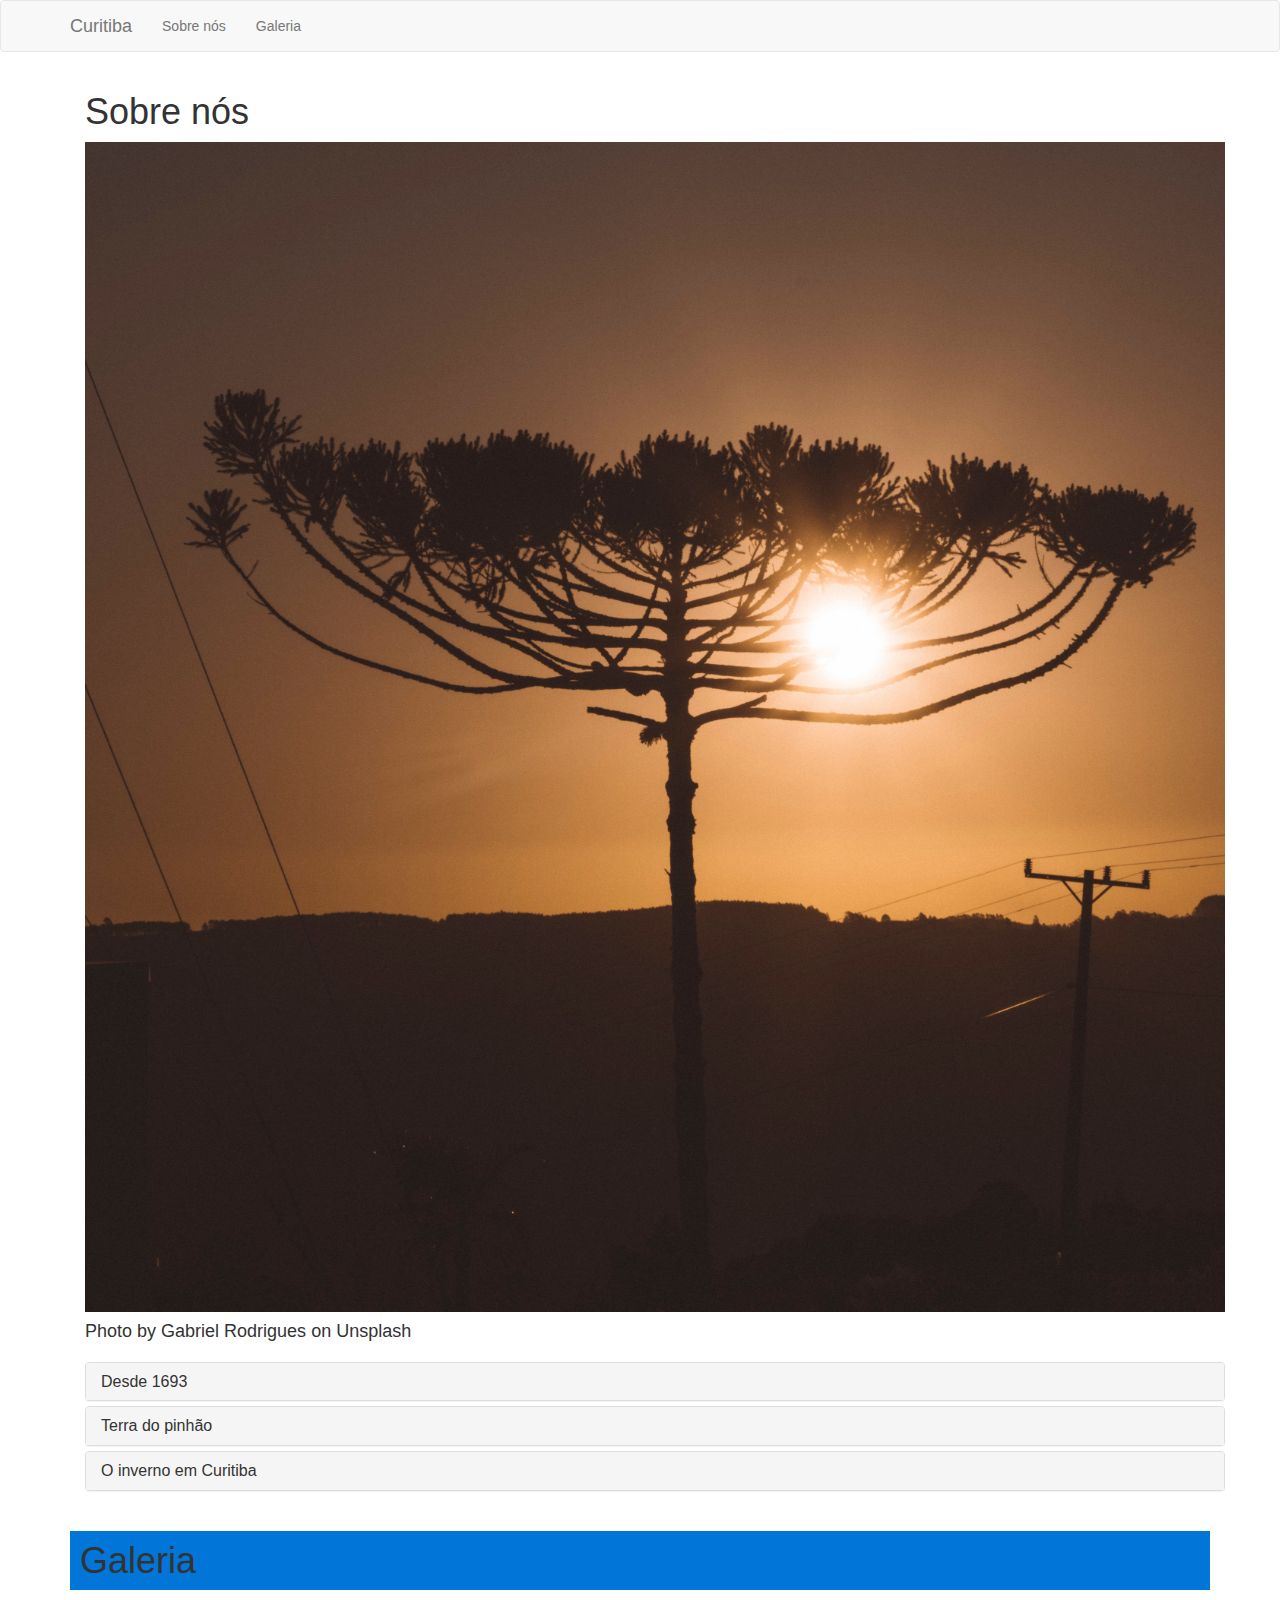
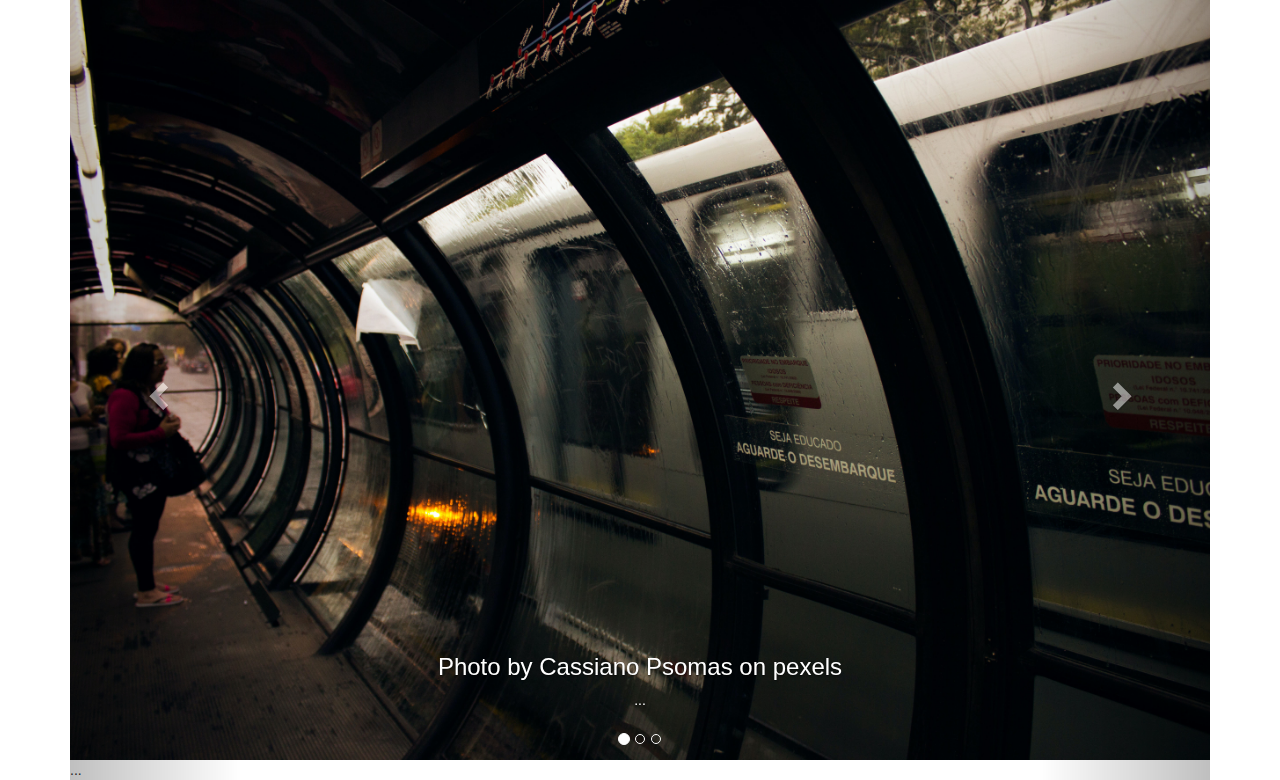
<file: 1 Fundamentos de Desenvolvimento de Software/Aula 3 - Web e nuvem Desenvolvimento Colaborativo/Aula 3 - Projeto/site/index.html>
<!DOCTYPE HTML>
<html lang="pt-br">
<head>
<meta charset="UTF-8">
<meta name="viewport" content="width=device-width, initial-scale=1"/>
<link rel="stylesheet" href="bootstrap/css/bootstrap.min.css">
<link rel="stylesheet" href="estilo.css">

<title>Curitiba</title>
</head>
<body>
<header>
<nav class="navbar navbar-default">
  <div class="container">
   <div class="navbar-header">
  <button type="button" class="navbar-toggle collapsed" data-toggle="collapse" data-target="#menu" aria-expanded="false">
        <span class="sr-only">Toggle navigation</span>
        <span class="icon-bar"></span>
        <span class="icon-bar"></span>
        <span class="icon-bar"></span>
      </button>
	  <a class="navbar-brand" href="#">Curitiba</a>
	  </div>
   <div class="collapse navbar-collapse" id="menu">
<ul class="nav navbar-nav" >
<li><a href="#sobre-nos">Sobre nós</a></li>
<li><a href="#clientes">Galeria</a></li>
</ul>
</div>
</div>
</nav>
</header>
<section class="container">
<div id="sobre-nos" class="container">
<h1> Sobre nós</h1>
<img class="img-responsive" src="img/sobreNos.jpg"/>
<h4> Photo by Gabriel Rodrigues on Unsplash</h4>

<div class="panel-group"id="painel-sobre">
<div class="panel panel-default">
<div class="panel-heading" data-parent="#painel-sobre" data-toggle="collapse" data-target="#p1">
<h3 class="panel-title"  > Desde 1693</h3>
</div>

<div id="p1"class="collapse">
<p class="panel-body" > Curitiba é a capital do Paraná, um dos três Estados que compõem a Região Sul do Brasil. Sua fundação oficial data de 29 de março de 1693 </p>
</div>
</div>

<div class="panel panel-default">
<div class="panel-heading" data-parent="#painel-sobre" data-toggle="collapse" data-target="#p2">
<h3 class="panel-title" > Terra do pinhão</h3>
</div>

<div id="p2"class="collapse">
<p  class="panel-body"> Curitiba é uma palavra de origem Guarani: kur yt yba quer dizer "grande quantidade de pinheiros, pinheiral"</p>
</div>
</div>
<div class="panel panel-default">
<div class="panel-heading" data-parent="#painel-sobre" data-toggle="collapse" data-target="#p3">
<h3 class="panel-title"> O inverno em Curitiba</h3>
</div>
<div id="p3"class="collapse">
<p class="panel-body"> A temperatura média da cidade no inverno é de 13 °C, podendo chegar a números negativos nos dias mais frios, de madrugada e de manhã. 
Os meses de julho e agosto são os mais frios do ano, mas também os menos chuvosos. As manhãs de inverno costumam vir acompanhadas de uma neblina matinal <br>
fonte: ricmais.com.br
</p>
</div>
</div>
</div>
</section>
<Section class="container">
<h1 id="clientes" class="titulo-clientes"> Galeria</h1>
<div id="carousel-example-generic" class="carousel slide" data-ride="carousel">
  <!-- Indicators -->
  <ol class="carousel-indicators">
    <li data-target="#carousel-example-generic" data-slide-to="0" class="active"></li>
    <li data-target="#carousel-example-generic" data-slide-to="1"></li>
    <li data-target="#carousel-example-generic" data-slide-to="2"></li>
  </ol>

  <!-- Wrapper for slides -->
  <div class="carousel-inner" role="listbox">
    <div class="item active">
      <img src="img/foto1.jpg" alt="...">
      <div class="carousel-caption">
	  <h3> Photo by Cassiano Psomas on pexels</h3>
        ...
      </div>
    </div>
    <div class="item">
      <img src="img/foto2.jpg" alt="...">
      <div class="carousel-caption">
	  <h3> Photo by Koala on Unsplash</h3>
        ...
      </div>
    </div>
	<div class="item">
      <img src="img/foto3.jpg" alt="...">
      <div class="carousel-caption">
	   <h3> Photo by Cassiano Psomas on Unsplash</h3>
        ...
      </div>
    </div>
    ...
  </div>

  <!-- Controls -->
  <a class="left carousel-control" href="#carousel-example-generic" role="button" data-slide="prev">
    <span class="glyphicon glyphicon-chevron-left" aria-hidden="true"></span>
    <span class="sr-only">Previous</span>
  </a>
  <a class="right carousel-control" href="#carousel-example-generic" role="button" data-slide="next">
    <span class="glyphicon glyphicon-chevron-right" aria-hidden="true"></span>
    <span class="sr-only">Next</span>
  </a>
</div>

<script src="jquery.js"></script>
<script src="bootstrap/js/bootstrap.min.js"></script>
	
</body>
</html>
</file>
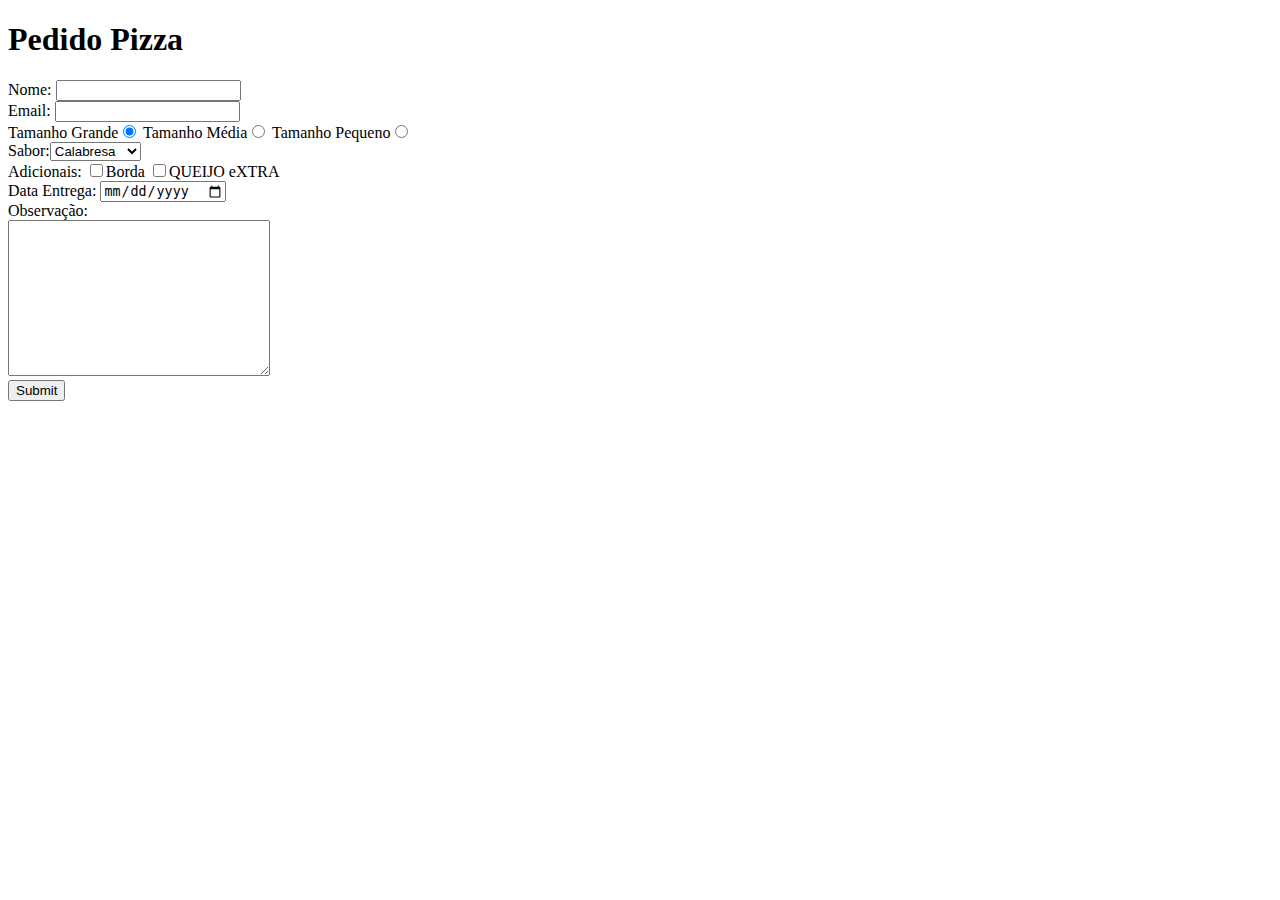
<file: 1 Aula 4 - Desenvolvimento de Site - HTML - Fundamentos de Desenvolvimento de Software/exercicio1.html>
<!DOCTYPE html>
<html lang="en">
<head>
    <meta charset="UTF-8">
    <meta http-equiv="X-UA-Compatible" content="IE=edge">
    <meta name="viewport" content="width=device-width, initial-scale=1.0">
    <title>Document</title>
</head>
<body>
    <h1>Pedido Pizza</h1>
    <form method="get" action="teste.jsp">
        Nome: <input type="text" name="nome">
        <br>
        Email: <input type="email" name="email">
        <br>
        Tamanho Grande<input type="radio" name="tamanho" value="G" checked>
        Tamanho Média<input type="radio" name="tamanho" value="M">
        Tamanho Pequeno<input type="radio" name="tamanho" value="P">
        <br>
        Sabor:<select name="sabor">
            <option>Calabresa</option>
            <option>Portuguesa</option>
            <option>Chocolate</option>
        </select>
        <br>
        Adicionais:
        <input type="checkbox" name="borda" value="sim">Borda
        <input type="checkbox" name="queijo" value="sim">QUEIJO eXTRA
        <br>
        Data Entrega: <input type="date" name="dataEntrega">
        <br>
        Observação:<br>
        <textarea 
            name="mgsadicional" id="mgsadicional" cols="30" rows="10">
        </textarea>
        <br>
        <input type="submit">

    </form>


</body>
</html>
</file>
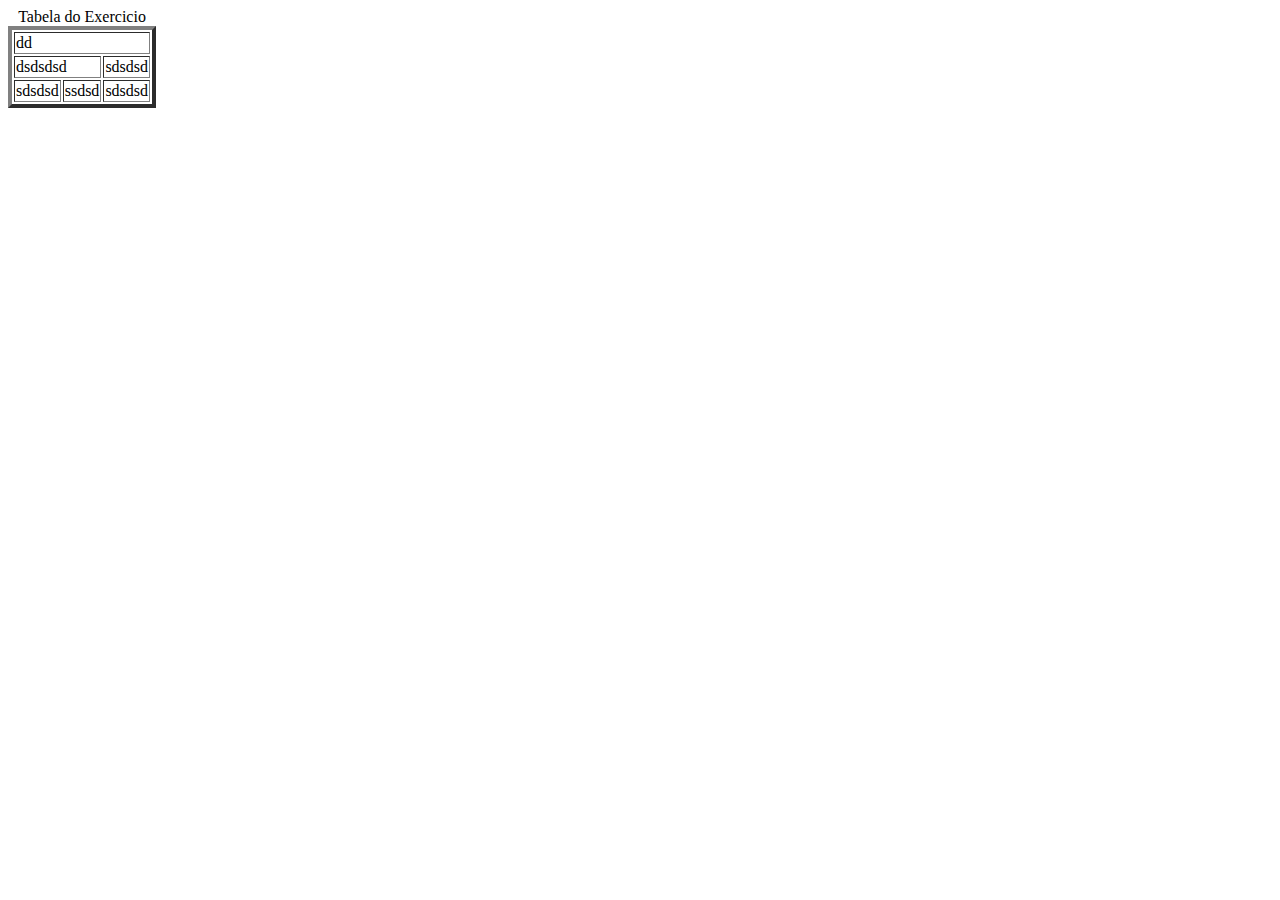
<file: 1 Aula 4 - Desenvolvimento de Site - HTML - Fundamentos de Desenvolvimento de Software/exercicio2.html>
<!DOCTYPE html>
<html lang="en">
<head>
    <meta charset="UTF-8">
    <meta http-equiv="X-UA-Compatible" content="IE=edge">
    <meta name="viewport" content="width=device-width, initial-scale=1.0">
    <title>Document</title>
</head>
<body>
    <table border="4">
        <caption>Tabela do Exercicio</caption>
        <tr>
            <td colspan="4">dd</td>
        </tr>
        <tr>
            <td colspan="2">dsdsdsd</td>
            <td colspan="2">sdsdsd</td>
        </tr>
        <tr>
            <td colspan="1">sdsdsd</td>
            <td colspan="1">ssdsd</td>
            <td colspan="1">sdsdsd</td>
        </tr>


</body>
</html>
</file>
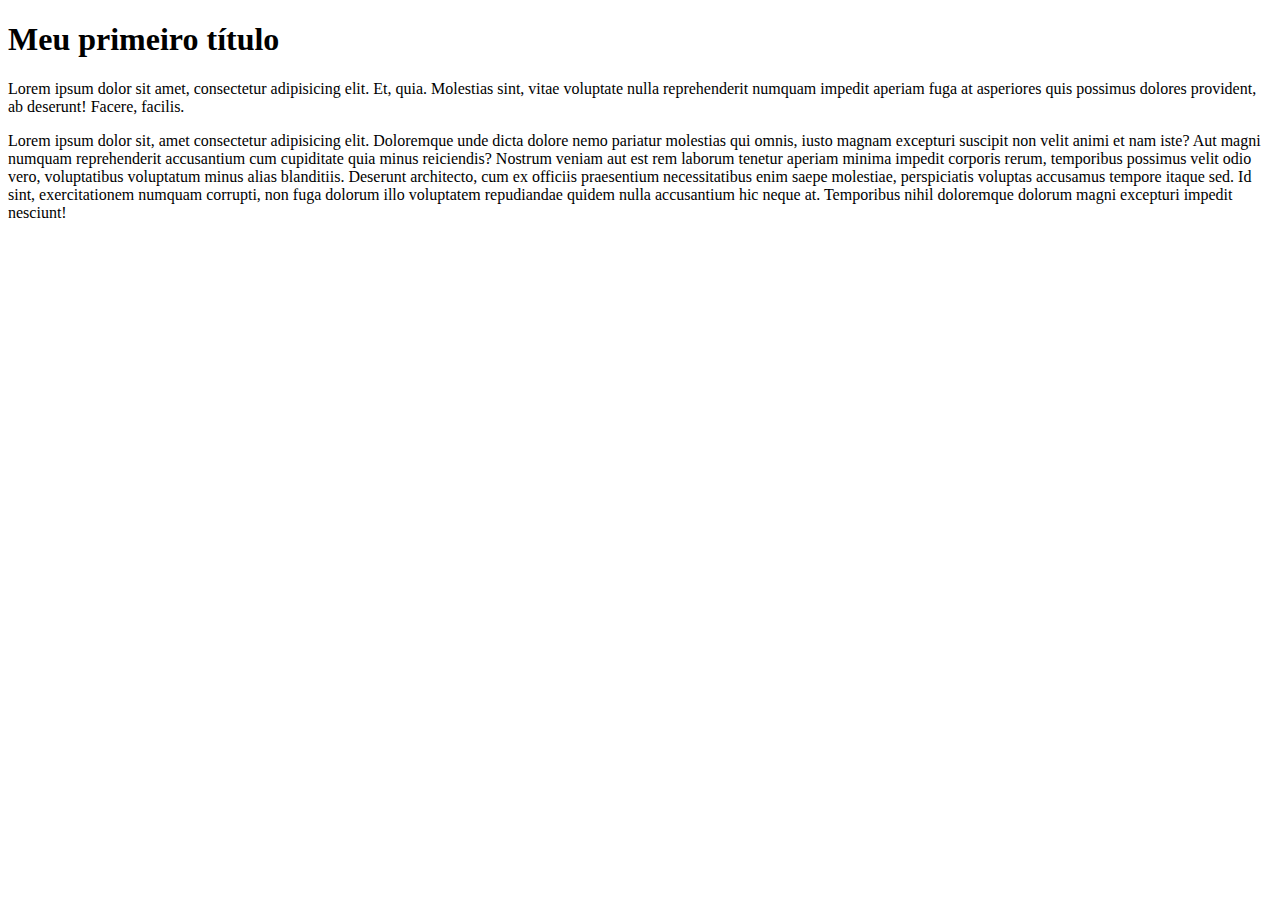
<file: 1 Aula 4 - Desenvolvimento de Site - HTML - Fundamentos de Desenvolvimento de Software/minhaPagina.html>
<!DOCTYPE html>

<html>
    <head>
        <title>Minha primeira Página</title>

    </head>

    <body>
        <h1>Meu primeiro título</h1>
        <p>Lorem ipsum dolor sit amet, consectetur adipisicing elit. Et, quia. Molestias sint, vitae voluptate nulla reprehenderit numquam impedit aperiam fuga at asperiores quis possimus dolores provident, ab deserunt! Facere, facilis.</p>
        <p>Lorem ipsum dolor sit, amet consectetur adipisicing elit. Doloremque unde dicta dolore nemo pariatur molestias qui omnis, iusto magnam excepturi suscipit non velit animi et nam iste? Aut magni numquam reprehenderit accusantium cum cupiditate quia minus reiciendis? Nostrum veniam aut est rem laborum tenetur aperiam minima impedit corporis rerum, temporibus possimus velit odio vero, voluptatibus voluptatum minus alias blanditiis. Deserunt architecto, cum ex officiis praesentium necessitatibus enim saepe molestiae, perspiciatis voluptas accusamus tempore itaque sed. Id sint, exercitationem numquam corrupti, non fuga dolorum illo voluptatem repudiandae quidem nulla accusantium hic neque at. Temporibus nihil doloremque dolorum magni excepturi impedit nesciunt!            
        </p>
        
    </body>
</html>
</file>
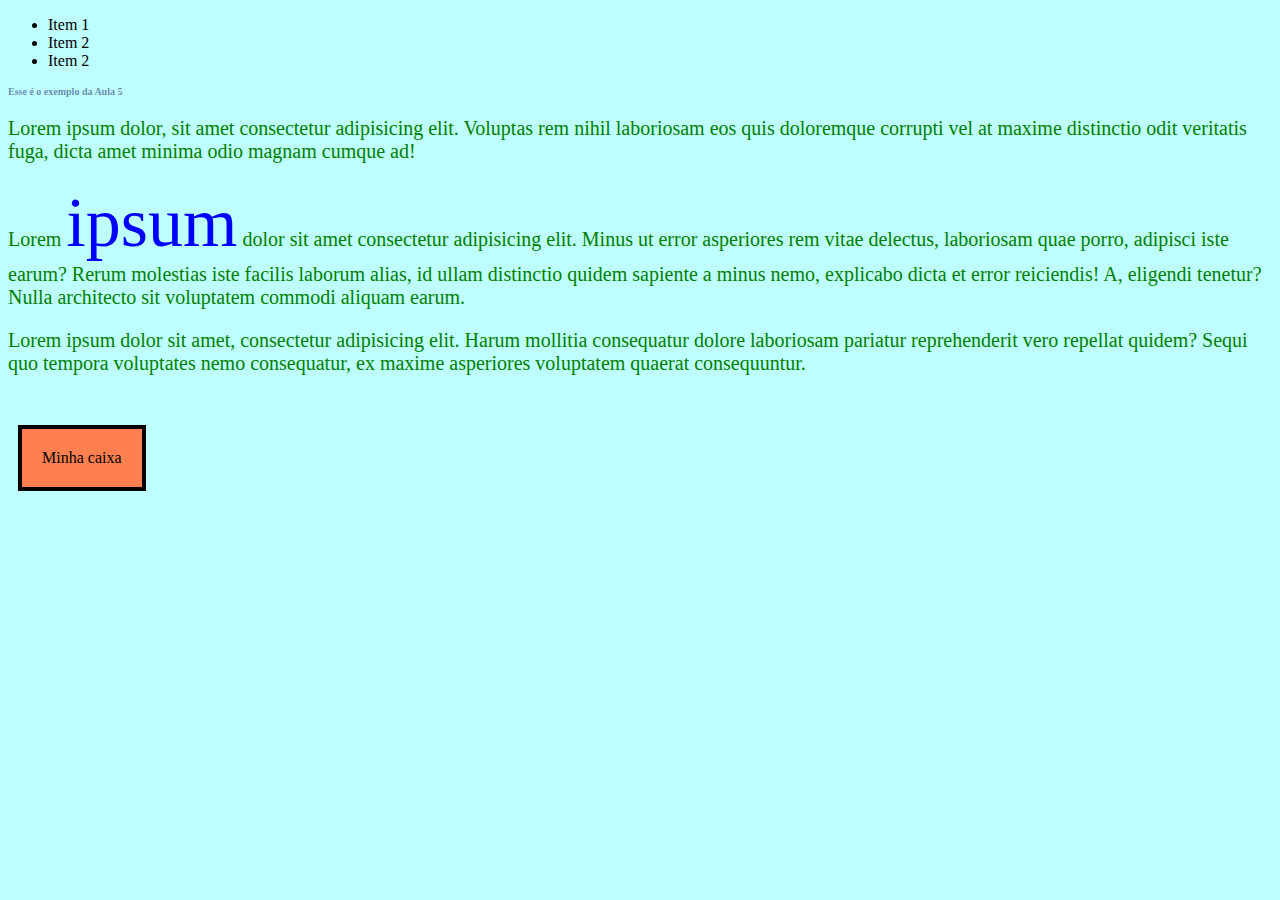
<file: 1 Aula 5 - Desenvolvimento de Site - CSS - Fundamentos de Desenvolvimento de Software/aula_5.html>
<!DOCTYPE html>
<html lang="en">
<head>
    <meta charset="UTF-8">
    <meta http-equiv="X-UA-Compatible" content="IE=edge">
    <meta name="viewport" content="width=device-width, initial-scale=1.0">
    <title>Aula 5</title>
    
    <link rel="stylesheet" href="style.css">

    <style>
        h1 {
            font-size: 1px;
        }
    </style>


</head>
<body style="background-color: rgb(190, 255, 255);">

    <ul class="lista">
        <li>Item 1</li>
        <li>Item 2</li>
        <li>Item 2</li>
    </ul>

    <h1 style="font-size: 10px; color: #10136184;" id="titulo">Esse é o exemplo da Aula 5</h1>

    <p>Lorem ipsum dolor, sit amet consectetur adipisicing elit. Voluptas rem nihil laboriosam eos quis doloremque corrupti vel at maxime distinctio odit veritatis fuga, dicta amet minima odio magnam cumque ad!

    <p>Lorem <span id="titulo">ipsum</span> dolor sit amet consectetur adipisicing elit. Minus ut error asperiores rem vitae delectus, laboriosam quae porro, adipisci iste earum? Rerum molestias iste facilis laborum alias, id ullam distinctio quidem sapiente a minus nemo, explicabo dicta et error reiciendis! A, eligendi tenetur? Nulla architecto sit voluptatem commodi aliquam earum.</p>
    </p>

    <p>Lorem ipsum dolor sit amet, consectetur adipisicing elit. Harum mollitia consequatur dolore laboriosam pariatur reprehenderit vero repellat quidem? Sequi quo tempora voluptates nemo consequatur, ex maxime asperiores voluptatem quaerat consequuntur.</p>

    <div class="caixa1">
        Minha caixa
    </div>

</body>
</html>
</file>
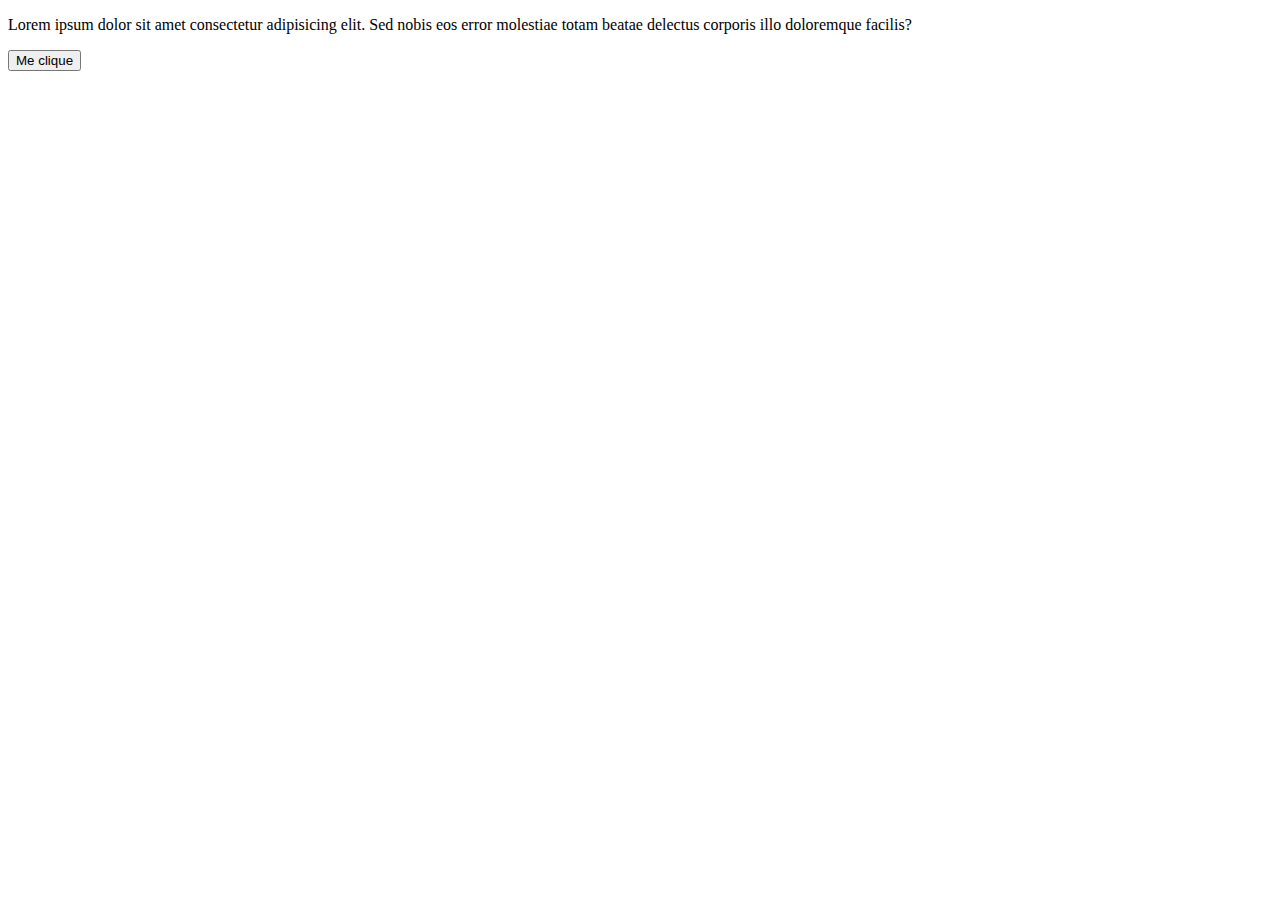
<file: 1 Aula 6 - Desenvolvimento de Site - JavaScript - Fundamentos de Desenvolvimento de Software/pagina.html>
<!DOCTYPE html>
<html lang="en">
<head>
    <meta charset="UTF-8">
    <meta http-equiv="X-UA-Compatible" content="IE=edge">
    <meta name="viewport" content="width=device-width, initial-scale=1.0">
    <title>JavaScript</title>
</head>
<body>

    <p id="botao">
        Lorem ipsum dolor sit amet consectetur adipisicing elit. 
        Sed nobis eos error molestiae totam beatae delectus corporis 
        illo doloremque facilis?
    </p>

    <button onclick="document.getElementById('botao').innerHTML='Olá'">
        Me clique
    </button>

    
    <script src="script.js"></script>

</body>
</html>
</file>
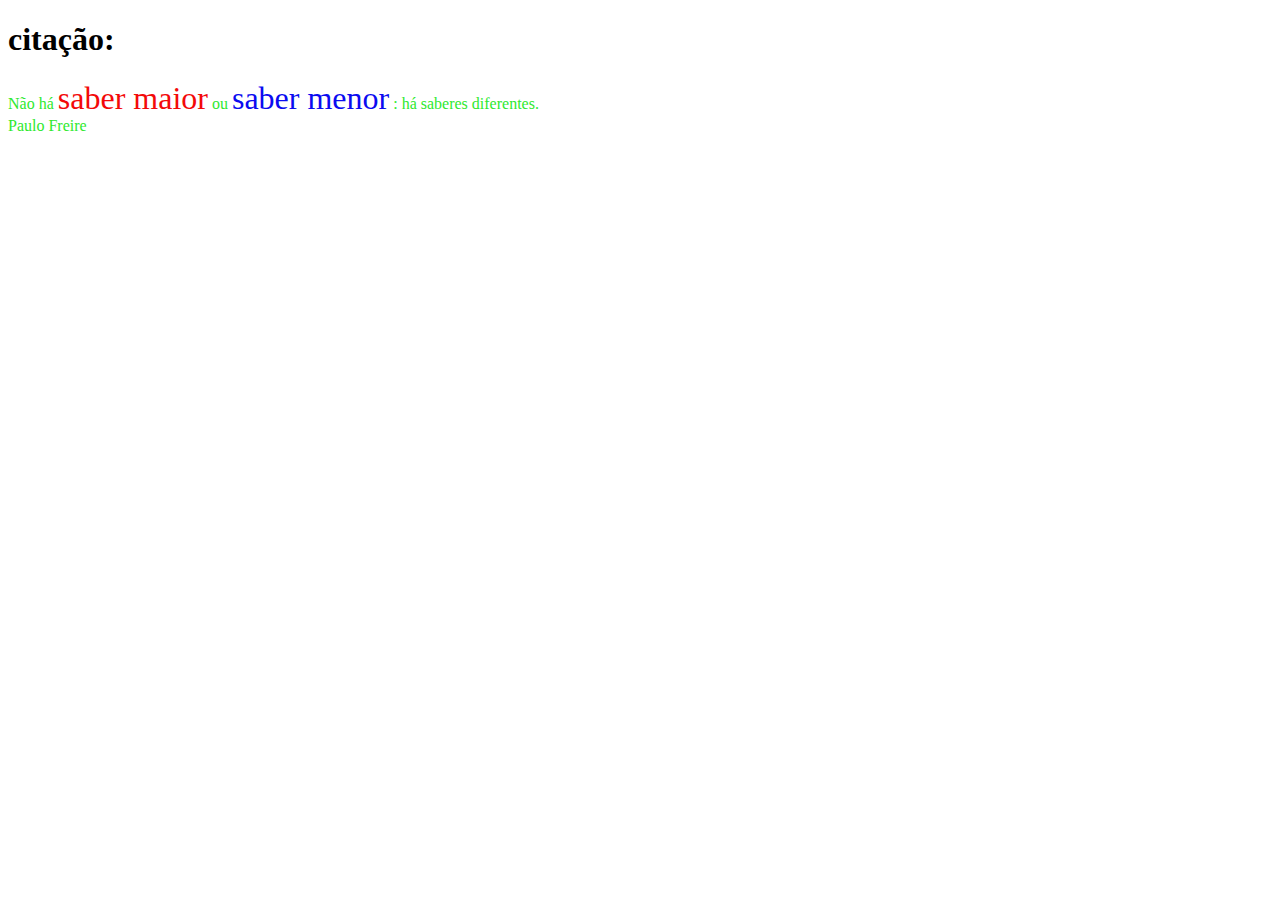
<file: 1 Trabalho Prático/projeto_pratico.html>
<!DOCTYPE html>
<html lang="en">
    <head>
        <meta charset="UTF-8">
        <meta http-equiv="X-UA-Compatible" content="IE=edge">
        <meta name="viewport" content="width=device-width, initial-scale=1.0">

        <!-- Título da Página-->
        <title>Exercício 5</title>

        <!--Definições do CSS-->
        <style>
            #verde {
                color: rgb(46, 233, 46);
            }

            #vermelho {
                color: rgb(243, 9, 9);
                font-size: 2em; /* 2x vezes o tamanho normal da fonte */
            }

            #blue {
                color: rgb(11, 11, 240);
                font-size: 2em; /* 2x vezes o tamanho normal da fonte */
            }
        </style>
    </head>
    
    <body>
    <!-- Conteúdo da Página-->    
        <h1>citação:</h1>
        <!-- Frase Principal-->
        <p id="verde">
            Não há 
            <span id="vermelho">saber maior</span> 
            ou 
            <span id="blue">saber menor</span>
            : há saberes diferentes.
            <br> Paulo Freire
        </p>
    </body>
</html>
</file>
<file: 1 Fundamentos de Desenvolvimento de Software/Aula 3 - Web e nuvem Desenvolvimento Colaborativo/Aula 3 - Projeto/site/estilo.css>
#painel-sobre{
	margin-top: 20px;
}

.titulo-clientes{
	background-color: #0275D8;
	padding: 10px;
	
}
</file>
<file: 1 Aula 5 - Desenvolvimento de Site - CSS - Fundamentos de Desenvolvimento de Software/style.css>
#titulo {
    color:blue; font-size: 3.5em;
}

p {
    color: green; font-size: 20px;
}

.lista li {
    color: rgba(red, green, blue, alpha);
}

body {
    background-image: url(https://conteudosdigitais.uninter.com/libraries/newrota/static/media/logo.032326ae.svg);
    background-repeat: no-repeat;
    background-attachment: fixed;
}

.caixa1 {
    margin: 10px;
    margin-top: 50px;
    padding: 20px;
    border: 4px solid black;
    width: fit-content;
    background-color: coral;
}
</file>
